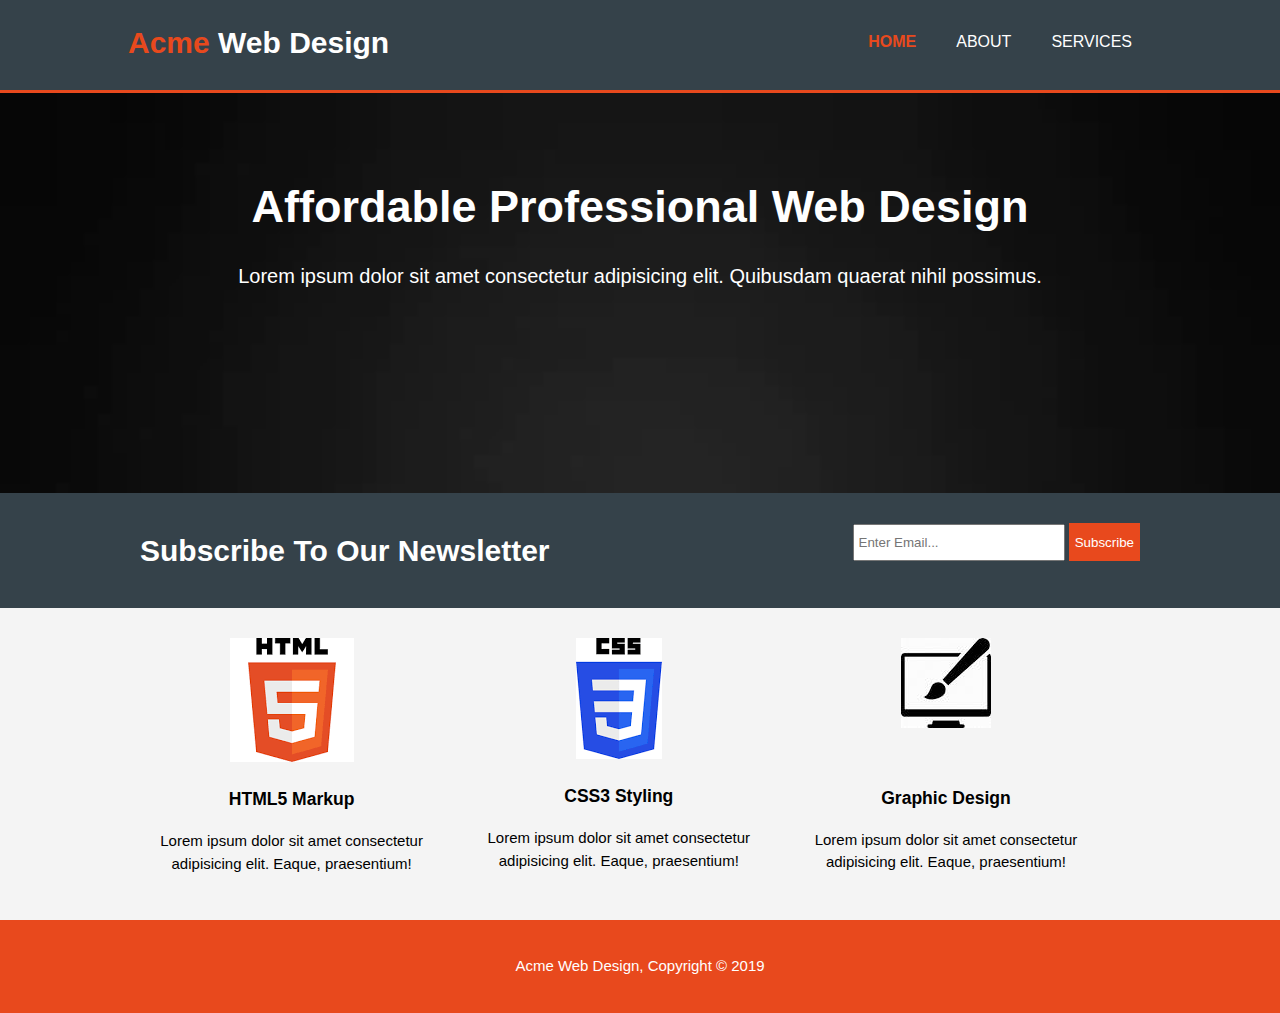
<file: index.html>
<!DOCTYPE html>
<html lang="en">
<head>
    <meta charset="UTF-8">
    <meta name="viewport" content="width=device-width, initial-scale=1.0">
    <meta name="description" content="Affordable and professional web design">
    <meta name="keywords" content="web design, affordarble web design, professional web design">
    <meta name="author" content="Evans Karanja">
    <meta http-equiv="X-UA-Compatible" content="ie=edge">
    <title>Acme Web Design| Welcome</title>
    <link rel="stylesheet" href="./css/styles.css">
</head>
<body>   
    <header>
        <div class="container">
            <div class="branding">
                <h1><span class="highlight">Acme</span> Web Design</h1>
            </div>
            <nav>
                <ul>
                    <li><a href="index.html" class="highlight">Home</a></li>
                    <li><a href="About.html" >About</a></li>
                    <li><a href="Service.html">Services</a></li>
                </ul>
            </nav>
        </div>
    </header>
    <section id="showcase">
        <div class="container">
            <h1>Affordable Professional Web Design</h1>
            <p>Lorem ipsum dolor sit amet consectetur adipisicing elit. Quibusdam quaerat nihil possimus.</p>
        </div>
    </section>
    <section id="newsletter">
        <div class="container">
            <h1>Subscribe To Our Newsletter</h1>
            <form action="#">
                <input type="email" placeholder="Enter Email...">
                <button type="submit" class="button_1">Subscribe</button>
            </form>
        </div>
    </section>
    <section id="boxes">
        <div class="container">
            <div class="box">
                <img src="./images/HTML.png" alt="HTML5 Logo">
                <h3>HTML5 Markup</h3>
                <p>Lorem ipsum dolor sit amet consectetur adipisicing elit. Eaque, praesentium!</p>
            </div>
            <div class="box">
                <img class="css3"  src="./images/CSS3.png" alt="CSS3 Logo">
                <h3>CSS3 Styling</h3>
                <p>Lorem ipsum dolor sit amet consectetur adipisicing elit. Eaque, praesentium!</p>
            </div>
            <div class="box">
                <img src="./images/brush1.jpg" alt="Graphic Design Logo">
                <div id="graphics">
                <h3>Graphic Design</h3>
                <p>Lorem ipsum dolor sit amet consectetur adipisicing elit. Eaque, praesentium!</p>
                </div>
            </div>
        </div>
    </section>
    <footer>
        <p>Acme Web Design, Copyright &copy; 2019</p>
    </footer>
</body>
</html>
</file>
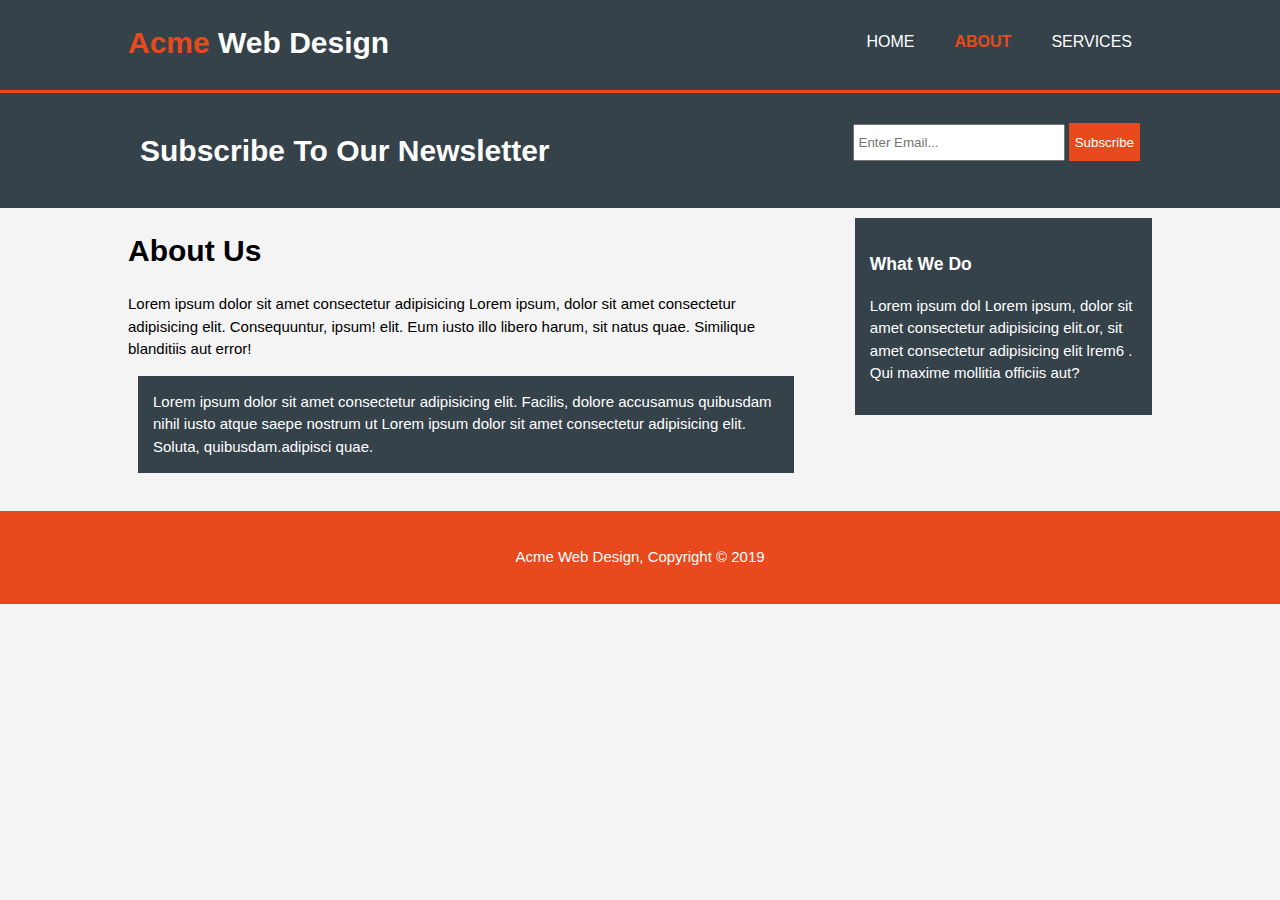
<file: about.html>
<!DOCTYPE html>
<html lang="en">
<head>
    <meta charset="UTF-8">
    <meta name="viewport" content="width=device-width, initial-scale=1.0">
    <meta name="description" content="Affordable and professional web design">
    <meta name="keywords" content="web design, affordarble web design, professional web design">
    <meta name="author" content="Evans Karanja">
    <meta http-equiv="X-UA-Compatible" content="ie=edge">
    <title>Acme Web Design| About</title>
    <link rel="stylesheet" href="./css/styles.css">
</head>
<body>   
    <header>
        <div class="container">
            <div class="branding">
                <h1><span class="highlight">Acme</span> Web Design</h1>
            </div>
            <nav>
                <ul>
                    <li><a href="index.html" >Home</a></li>
                    <li><a href="About.html" class="highlight">About</a></li>
                    <li><a href="Service.html">Services</a></li>
                </ul>
            </nav>
        </div>
    </header>
   
    <section id="newsletter">
        <div class="container">
            <h1>Subscribe To Our Newsletter</h1>
            <form action="#">
                <input type="email" placeholder="Enter Email...">
                <button type="submit" class="button_1">Subscribe</button>
            </form>
        </div>
    </section>
    <section id="main">
        <div class="container">
           <article id="main-col">
              <h1 class="page-title">About Us</h1>
              <p>Lorem ipsum dolor sit amet consectetur adipisicing Lorem ipsum, dolor sit amet consectetur adipisicing elit. Consequuntur, ipsum! elit. Eum iusto illo libero harum, sit natus quae. Similique blanditiis aut error!</p>
              <p class="dark">Lorem ipsum dolor sit amet consectetur adipisicing elit. Facilis, dolore accusamus quibusdam nihil iusto atque saepe nostrum ut Lorem ipsum dolor sit amet consectetur adipisicing elit. Soluta, quibusdam.adipisci quae.</p> 
            </article> 
            <aside id="sidebar">
                <div class="dark">
                <h3>What We Do</h3>
                <p >Lorem ipsum dol Lorem ipsum, dolor sit amet consectetur adipisicing elit.or, sit amet consectetur adipisicing elit lrem6
                    . Qui maxime mollitia officiis aut?</p>
            </div>
            </aside>
        </div>
    </section>
    <footer>
        <p>Acme Web Design, Copyright &copy; 2019</p>
    </footer>
</body>
</html>
</file>
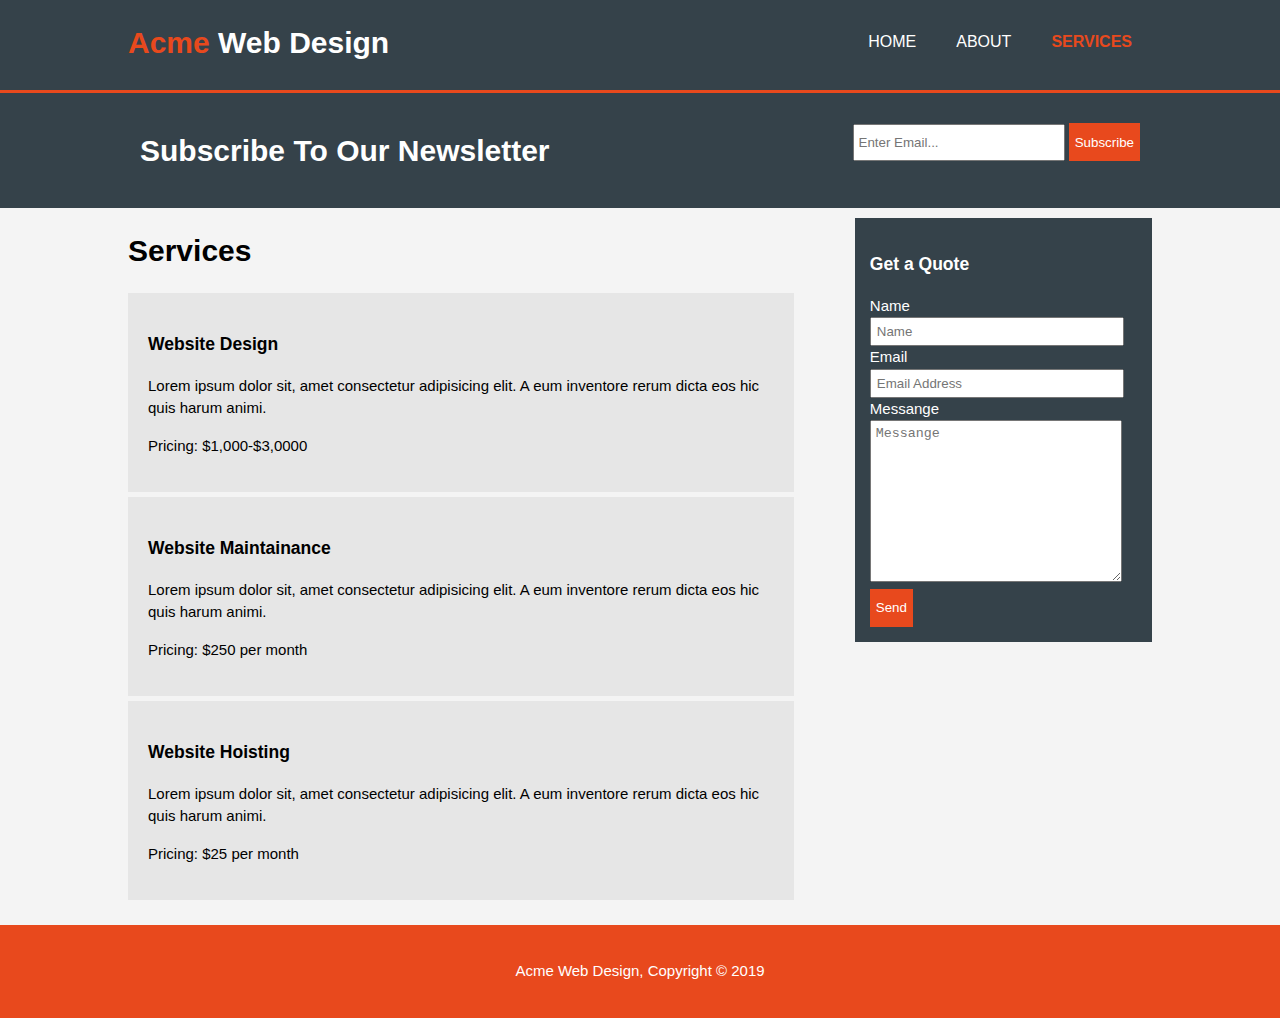
<file: service.html>
<!DOCTYPE html>
<html lang="en">
<head>
    <meta charset="UTF-8">
    <meta name="viewport" content="width=device-width, initial-scale=1.0">
    <meta name="description" content="Affordable and professional web design">
    <meta name="keywords" content="web design, affordarble web design, professional web design">
    <meta name="author" content="Evans Karanja">
    <meta http-equiv="X-UA-Compatible" content="ie=edge">
    <title>Acme Web Design| Services</title>
    <link rel="stylesheet" href="./css/styles.css">
</head>
<body>   
    <header>
        <div class="container">
            <div class="branding">
                <h1><span class="highlight">Acme</span> Web Design</h1>
            </div>
            <nav>
                <ul>
                    <li><a href="index.html" >Home</a></li>
                    <li><a href="About.html" >About</a></li>
                    <li><a href="Services.html" class="highlight">Services</a></li>
                </ul>
            </nav>
        </div>
    </header>
   
    <section id="newsletter">
        <div class="container">
            <h1>Subscribe To Our Newsletter</h1>
            <form action="#">
                <input type="email" placeholder="Enter Email...">
                <button type="submit" class="button_1">Subscribe</button>
            </form>
        </div>
    </section>
    <section id="main">
        <div class="container">
           <article id="main-col">
              <h1 class="page-title">Services</h1>
              <ul id="services">
                  <li><h3>Website Design</h3>
                  <p>Lorem ipsum dolor sit, amet consectetur adipisicing elit. A eum inventore rerum dicta eos hic quis harum animi.</p>
                  <p>Pricing: $1,000-$3,0000</p>
                </li>
                <li><h3>Website Maintainance</h3>
                    <p>Lorem ipsum dolor sit, amet consectetur adipisicing elit. A eum inventore rerum dicta eos hic quis harum animi.</p>
                    <p>Pricing: $250 per month</p>
                  </li>
                  <li><h3>Website Hoisting</h3>
                    <p>Lorem ipsum dolor sit, amet consectetur adipisicing elit. A eum inventore rerum dicta eos hic quis harum animi.</p>
                    <p>Pricing: $25 per month</p>
                  </li>
              </ul>
            
            </article> 
            <aside id="sidebar">
                <div class="dark">
                <h3>Get a Quote</h3>
                <form class="quote"
                action="#">
                    <div>
                    <label for="">Name</label>
                   <div> <input type="text" placeholder="Name" name="" id=""></div>
                </div>
                <div>
                    <label for="">Email</label>
                    <div><input type="email" placeholder="Email Address" name="" id=""></div>
                </div>
                <div>
                    <label for="">Messange</label>
                   <div> <textarea name=""placeholder="Messange" id="" cols="30" rows="10"></textarea></div>
                </div>
                <button class="button_1" type="submit"> Send</button>
                </form>

            </div>
            </aside>
        </div>
    </section>
    <footer>
        <p>Acme Web Design, Copyright &copy; 2019</p>
    </footer>
</body>
</html>
</file>
<file: css/styles.css>
body{
    font-family:Arial, Helvetica, sans-serif;
    font-size:15px;
    line-height:1.5;
    padding:0;
    margin:0;
    background: #f4f4f4;;
}
.container{
    width:80%;
    margin:auto;
    overflow: hidden;
}
.button_1{
    height:38px ;
    background:#e8491d;
    border:0; 
    padding-left:20;
    padding: right 20px;
    color: #fff;
}
.dark{
    padding:15px;
    background: #35424a;
    color: #fff;
    margin-left: 10px;
    margin-bottom: 18px;
}
header{
    background: #35424a;
    color:#fff;
    padding-top: 20px;
    min-height:70px;
    border-bottom:#e8491d 3px solid;

}
header a{
    color:#fff;
    text-decoration: none;
    text-transform: uppercase;
    font-size:16px;
}
ul{
    margin:0;
    padding:0;
}
header li{
    float:left;
    display: inline;
    padding:0 20px 0 20px;
}
header .branding{
    float: left;
}
 header .branding h1{
     margin:0;
 }
 header nav{
     float: right;
     margin-top:10px;
 }
 header .highlight, header .current a{
     color: #e8491d;
     font-weight: bold;
 }
 header a:hover{
     color:#ccc;
     font-weight:bold;
 }
 /*showcase*/
 #showcase{
     min-height: 400px;
     background:url('../images/showcase3.jpg')no-repeat;
     background-size: cover;
     color: #fff;
     text-align:center;
 }
 #showcase h1{
     margin-top: 80px;
     font-size:45px;
     margin-bottom: 20px;
 }
 #showcase p{
     font-size:20px;
     margin-top:10px;
 } 
 #newsletter{
     padding: 15px;
     color:#fff;
    background:#35424a 
    }
#newsletter h1{
        float:left;
    }
#newsletter form{
        float:right;
        margin-top:15px;
    }
#newsletter input[type='email']{
        padding:4px;
        height:25px;
        width:200px;
    }
#boxes{
        margin-top: 20px;
    }
#boxes .box{
        float: left;
        width: 30%;
        padding:10px;
        text-align: center;
    }
#boxes .box img{
        width: 90x;
    }
#graphics{
        margin-top:50px;
    }
aside#sidebar{
        float:Right;
        width:30%;
        margin-top:10px;
    }
aside#sidebar .quote input, aside#sidebar .quote textarea{
    width: 90%;
    padding:5px;
}
article#main-col{
        float: left;
        width:65%;
    }
    /*servixes*/
ul#services li{
       list-stlye:none;
       padding:20px;
       border:#ccc solid ipx;
       margin-bottom: 5px;
       background: #e6e6e6;


    }
footer{
        padding:20px;
        margin-top:20px;
        background-color:#e8491d;
        text-align: center;
        color:#fff;
    }
    /* media queries*/
    @media(max-width:768px){
        header .branding, header nav, header nav li,#newsletter h1, #newsletter form, #boxes .box, aside#sidebar,article#main-col {
            float:none;
            text-align:center;
            width:100%;
        }
        header{
            padding-bottom: 20px;
        }
        #showcase{
            background-size:cover;
        }
        #showcase h1{
            margin-top:20Px;
        }
        #newsletter form button{
            display: block;
            width: 100%;
        }
        #newsletter form input[type='email']{
            width:100%;
            display: block;
            margin-bottom: 5px;

        }
    }
</file>
